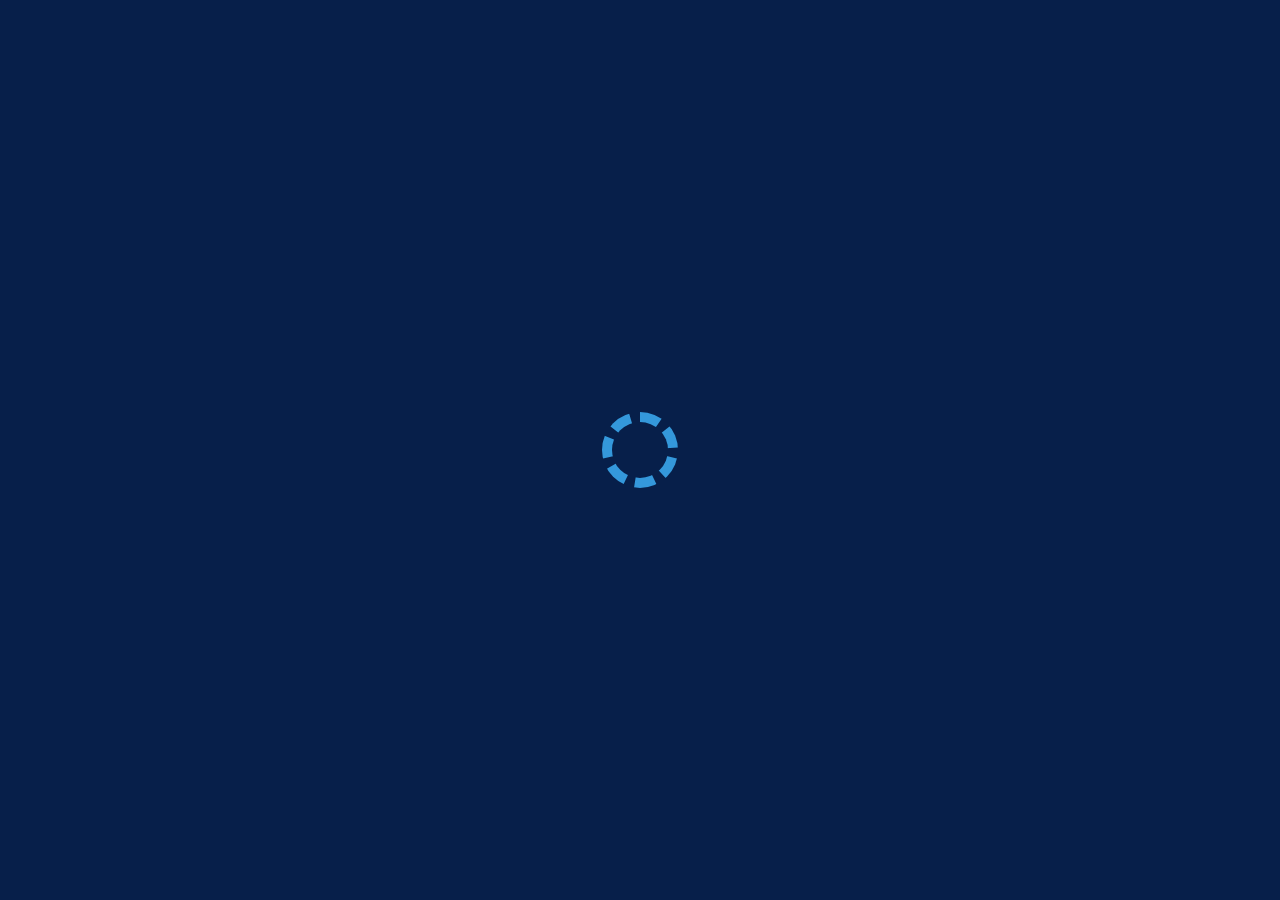
<file: index.html>
<!DOCTYPE html>
<html lang="en">
<head>
    <meta charset="UTF-8">
    <meta name="viewport" content="width=device-width, initial-scale=1.0">
    <link rel="stylesheet" href="./stylesheets/style.css">
    <title>Document</title>
</head>
<body onload=hideLoader()>
    <div class="loader__bg"><div class="loader" id="loader"></div></div>
    <div class="wrapper">
        <div class="navbar">
            <h2 class="navbar__main">Alex`s World</h2>
            <div class="menu__navbar">
                <a class="menu__navbar__link" onclick="changeScreen(this)" id="aboutme.html">About Me</a>
                <a class="menu__navbar__link" onclick="changeScreen(this)" id="myinterests.html">My interests</a>
                <a class="menu__navbar__link" onclick="changeScreen(this)" id="myprojects.html">My projects</a>
        </div>
        </div>
        <div class="content">
            <div class="container container__content">
                <div class="content__text">
                    <b>Hi, my name is Alex, and I'm a young Web Developer.</b>
                    <p>Passionate and dynamic, I specialize in JavaScript, HTML, and CSS. Eager to contribute to innovative projects and continuously expand my knowledge in web development. Committed to delivering high-quality code and exceptional user experiences.</p>
                </div>
                <img src="images/myfoto.jpg" alt="" class="content__img">
            </div>    
        </div>
        <div class="footer">
            <h2 class="navbar__footer">Thanks for coming!</h2>
        </div>
    </div>
</body>
<script src="./scripts/script.js"></script>
</html>
</file>
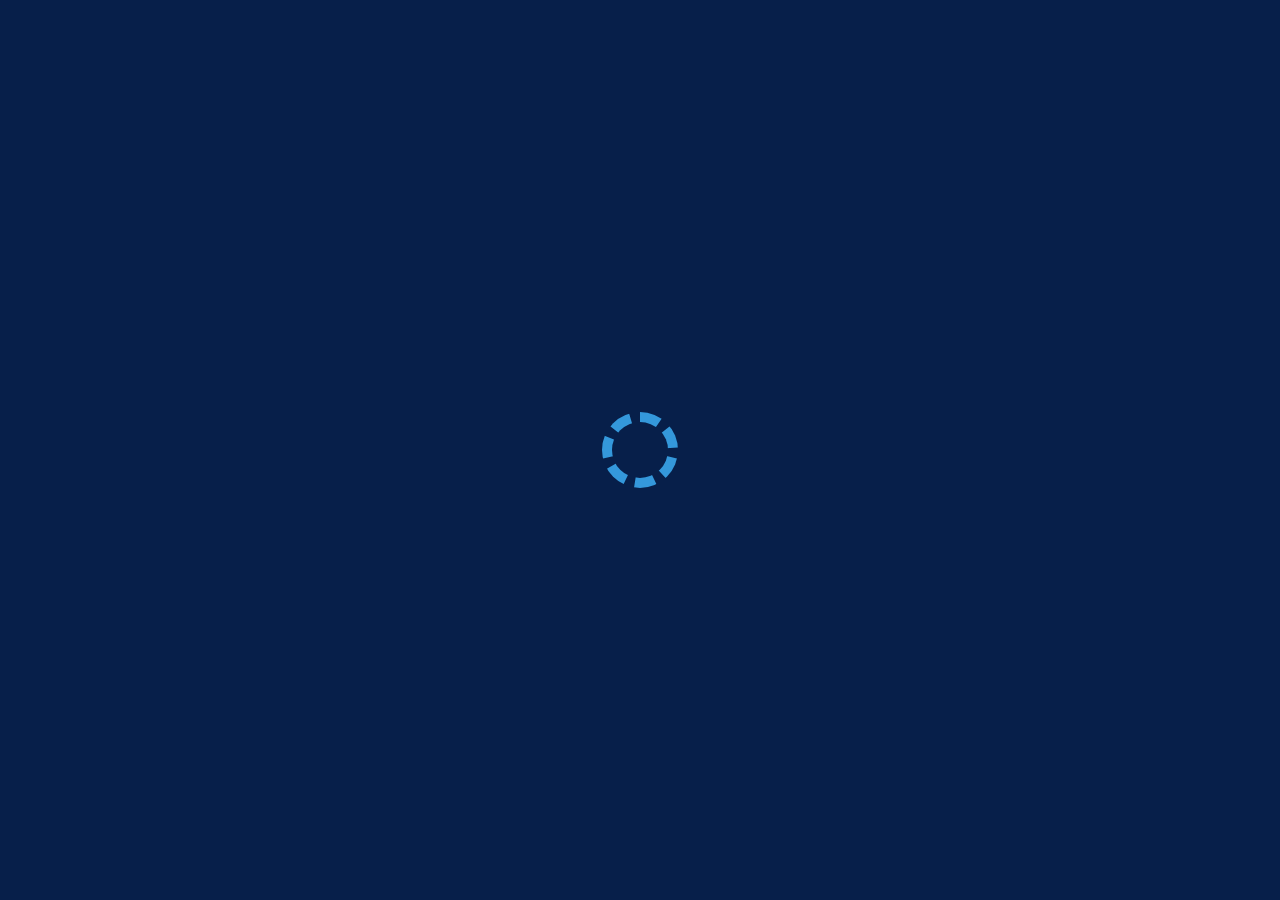
<file: components/aboutme.html>
<!DOCTYPE html>
<html lang="en">
<head>
    <meta charset="UTF-8">
    <meta name="viewport" content="width=device-width, initial-scale=1.0">
    <link rel="stylesheet" href="../stylesheets/style.css">
    <title>Document</title>
</head>
<body onload=hideLoader()>
    <div class="components__loader__bg"><div class="components__loader" id="componentsLoader"></div></div>
    <div class="wrapper">
        <div class="navbar__components">
            <h2 class="navbar__components__header" onclick="changeScreen(this)" id="index.html">Alex`s World</h2>
            <div class="menu__navbar">
                <a class="menu__navbar__link" onclick="changeScreen(this)" id="index.html">Homepage</a>
            </div>
        </div>
    </div>
</body>
<script src="../scripts/aboutme.js"></script>
</html>
</file>
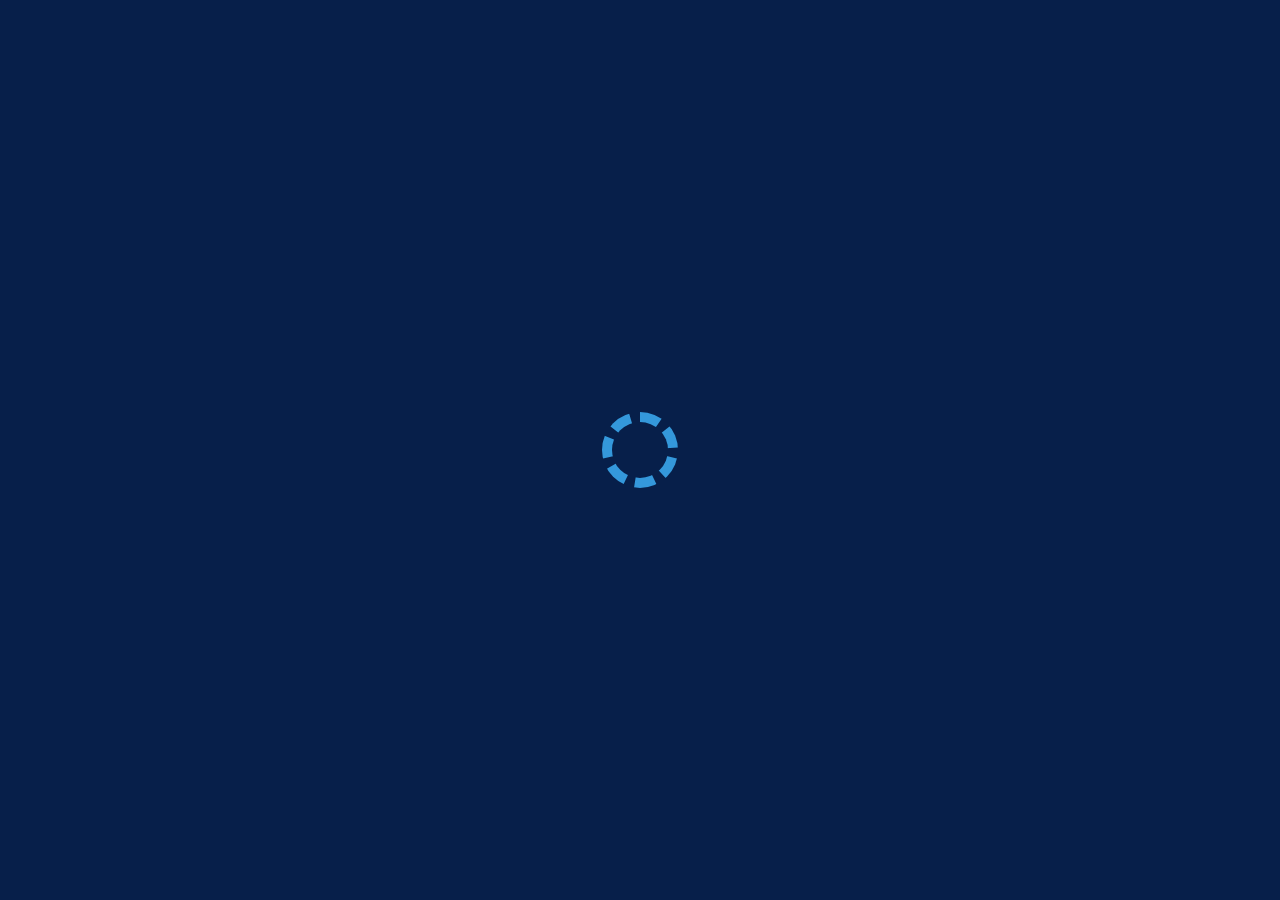
<file: components/myinterests.html>
<!DOCTYPE html>
<html lang="en">
<head>
    <meta charset="UTF-8">
    <meta name="viewport" content="width=device-width, initial-scale=1.0">
    <link rel="stylesheet" href="../stylesheets/style.css">
    <title>Document</title>
</head>
<body onload=hideLoader()>
    <div class="components__loader__bg"><div class="components__loader" id="componentsLoader"></div></div>
    <div class="wrapper">
        <div class="navbar__components">
            <h2 class="navbar__components__header" onclick="changeScreen(this)" id="index.html">Alex`s World</h2>
            <div>
                <a class="menu__navbar__link" onclick="changeScreen(this)" id="index.html">Homepage</a>
            </div>
        </div>
    </div>
</body>
<script src="../scripts/myinterests.js"></script>
</html>
</file>
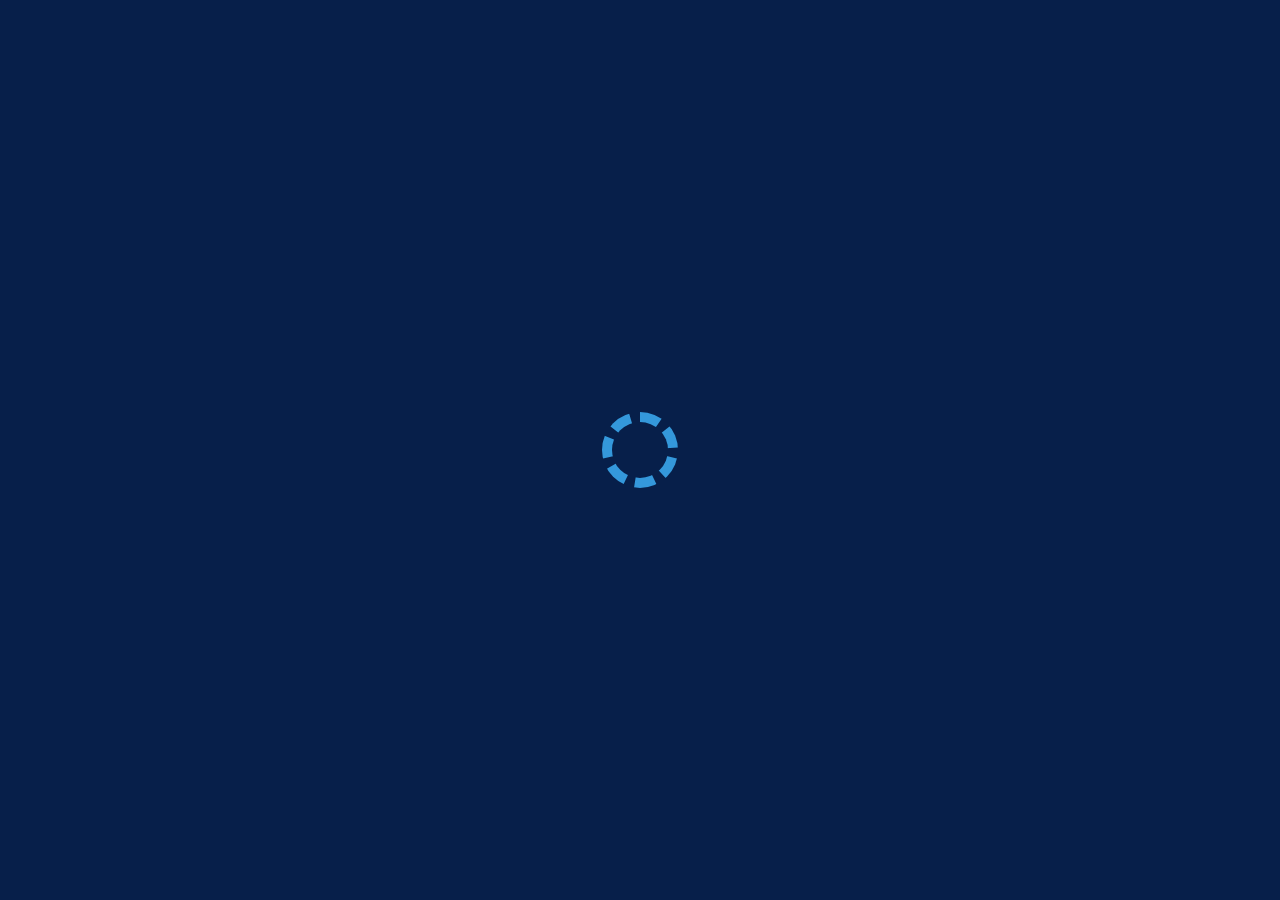
<file: components/myprojects.html>
<!DOCTYPE html>
<html lang="en">
<head>
    <meta charset="UTF-8">
    <meta name="viewport" content="width=device-width, initial-scale=1.0">
    <link rel="stylesheet" href="../stylesheets/style.css">
    <title>Document</title>
</head>
<body onload=hideLoader()>
    <div class="components__loader__bg"><div class="components__loader" id="componentsLoader"></div></div>
    <div class="wrapper">
        <div class="navbar__components">
            <h2 class="navbar__components__header" onclick="changeScreen(this)" id="index.html">Alex`s World</h2>
            <div>
                <a class="menu__navbar__link" onclick="changeScreen(this)" id="index.html">Homepage</a>
            </div>
        </div>
        </div>
        <div class="content content__myprojects">
            <h1 class="myprojects__header">My projects</h1>
            <div class="slider">
                <div class="fotos">
                    <img src="../images/myfoto.jpg" alt="slide" class="slide left__slide">
                    <img src="../images/foto1.jpg" alt="slide" class="slide centre__slide">
                    <img src="../images/foto2.jpg" alt="slide" class="slide right__slide">
                    <div class="controls">
                        <button class="arrow__left" onclick="moveToNextSlide()">Left</button>
                        <button class="arrow__right" onclick="moveToPrevSlide()">Right</button>
                    </div>
                </div>
            </div>
        </div>
        <div class="footer">

        </div>
    </div>
</body>
<script src="../scripts/myprojects.js"></script>
</html>
</file>
<file: stylesheets/style.css>
@import "https://fonts.fontstorage.com/import/montserrat.css";

*{
    margin: 0;
    box-sizing: border-box;
    cursor: default;
    scrollbar-width: none;
}

:root{
    --main--bg--color: #071f4a;
    --main--bg-gradient: linear-gradient(270deg, rgba(7,31,74,1) 33%, rgba(3,44,124,1) 74%);
    --main--text--color: whitesmoke;
    --main--font: 'Montserrat';
}

body{
    background: var(--main--bg--color);
    background: var(--main--bg-gradient)
}

.wrapper{
    display: grid;
    grid-template-rows: auto 1fr auto;
}

.navbar, .navbar__components{
    font-family: var(--main--font);
    letter-spacing: .25rem;
    display: flex;
    justify-content: space-between;
    align-items: center;
    padding: clamp(min(2vw, 2vh), .75rem, 1rem);
}

.navbar__main, .navbar__components__header{
    color: var(--main--text--color);
    font-size: clamp(min(2vw, 2vh), 1.5rem, 2.5rem);
}

.menu__navbar__link{
    display: inline-block;
    position: relative;
    text-decoration: none;
    color: var(--main--text--color);
    transition: 250ms ease-in-out;
}

.menu__navbar__link::after{
    content: '';
    position: absolute;
    width: 100%;
    transform: scaleX(0);
    height: .15rem;
    bottom: 0;
    left: 0;
    background-color: #0087ca;
    transform-origin: right;
    transition: transform 0.25s ease-out;
}

.menu__navbar__link:hover::after{
    transform: scaleX(1);
    transform-origin: left;
}

.menu__navbar__link:hover{
    color: rgb(245, 245, 245, 0.75);
}

.content{
    display: flex;
    width: 100%;
    height: 100dvh;
    justify-content: center;
}

.footer{
    display: flex;
    padding: clamp(min(2vw, 2vh), .75rem, 1rem);
    width: 100%;
    color: var(--main--text--color);
    font-family: var(--main--font);
    letter-spacing: .25rem;
    bottom: 0;
    position: fixed;
    justify-content: center;    
}

.container__content{
    padding: clamp(min(3vw, 3vh), 2rem, 4rem);
    display: flex;
    align-items: center;
    justify-content: center;
    align-content: center;
    gap: clamp(min(4vh, 4vw), 2rem, 3);
}

.content__text{
    width: 40%;
    padding: 1rem;
    text-align: left;
    display: flex;
    flex-direction: column;
    gap: clamp(min(2vw, 2vh), .75rem, 1.5rem);
    color: var(--main--text--color);
    font-family: var(--main--font);
    font-size: clamp(min(2vh, 2vw), 1.5em, 3em);
}

.content__img{
    aspect-ratio: 16 9;
    width: clamp(min(5vw, 5vh), 25%, 30%);
    border-radius: 75px;    
}

.loader__bg, .components__loader__bg{
    display: flex;
    justify-content: center;
    align-items: center;
    z-index: 10;
    position: absolute;
    width: 100%;
    height: 100dvh;
    background-color: #071f4a;
    overflow: hidden;
}

.loader, .components__loader{
    position: absolute;
    display: flex;
    background-color: transparent;
    border: 10px dashed #3498db;
    border-radius: 50%;
    width: max(6vw, 6vh);
    aspect-ratio: 1;
    animation: spin 2s ease-in-out infinite;
    overflow: hidden;
}

.loader__hidden{
    transition: 1500ms;
    transform: translate(0%, -100%);
}

.change__screen__show{
    transition: 1500ms;
    transform: translate(0%, 0%);
    overflow: hidden;
}

.myprojects__header{
    font-family: var(--main--font);
    color: var(--main--text--color);
    letter-spacing: .5rem;
}

.content__myprojects{
    flex-direction: column;
    align-items: center;
    justify-content: start;
}

.slider{
    height: 100%;
    display: flex;
    justify-content: center;
    flex-direction: column;
}

.fotos{
    padding: 10px;
    gap: 10rem;
    height: 100%;
    display: flex;
    flex-wrap: wrap;
    align-content:end;
    justify-content: center;
}

.controls{
    display: flex;
    padding: 10px;
    width: 100dvw;
    color: var(--main--text--color);
    font-size: larger;
    font-family: var(--main--font);
    justify-content: space-around;
    transform: translate(0px, -100px);
}

.slide{
    position: absolute;
    aspect-ratio: 16/9;
    height: 250px;
    border-radius: 50px;
    border: #0087ca 3px solid;
}

.left__slide{ 
    transition: 1000ms;
    transform: translate(-500px, 50px);
    height: 175px;
    opacity: 0.7;
}

.centre__slide{
    transition: 1000ms;
    transform: translate(0px, 75px);
    box-shadow: 5px 5px 5px rgba(0, 0, 0, 0.4);
}

.right__slide{
    transition: 1000ms;
    transform: translate(500px, 50px);
    height: 175px;
    opacity: 0.7;
}

@keyframes spin {
  0% { transform: rotate(0deg); }
  100% { transform: rotate(360deg); }
}
</file>
